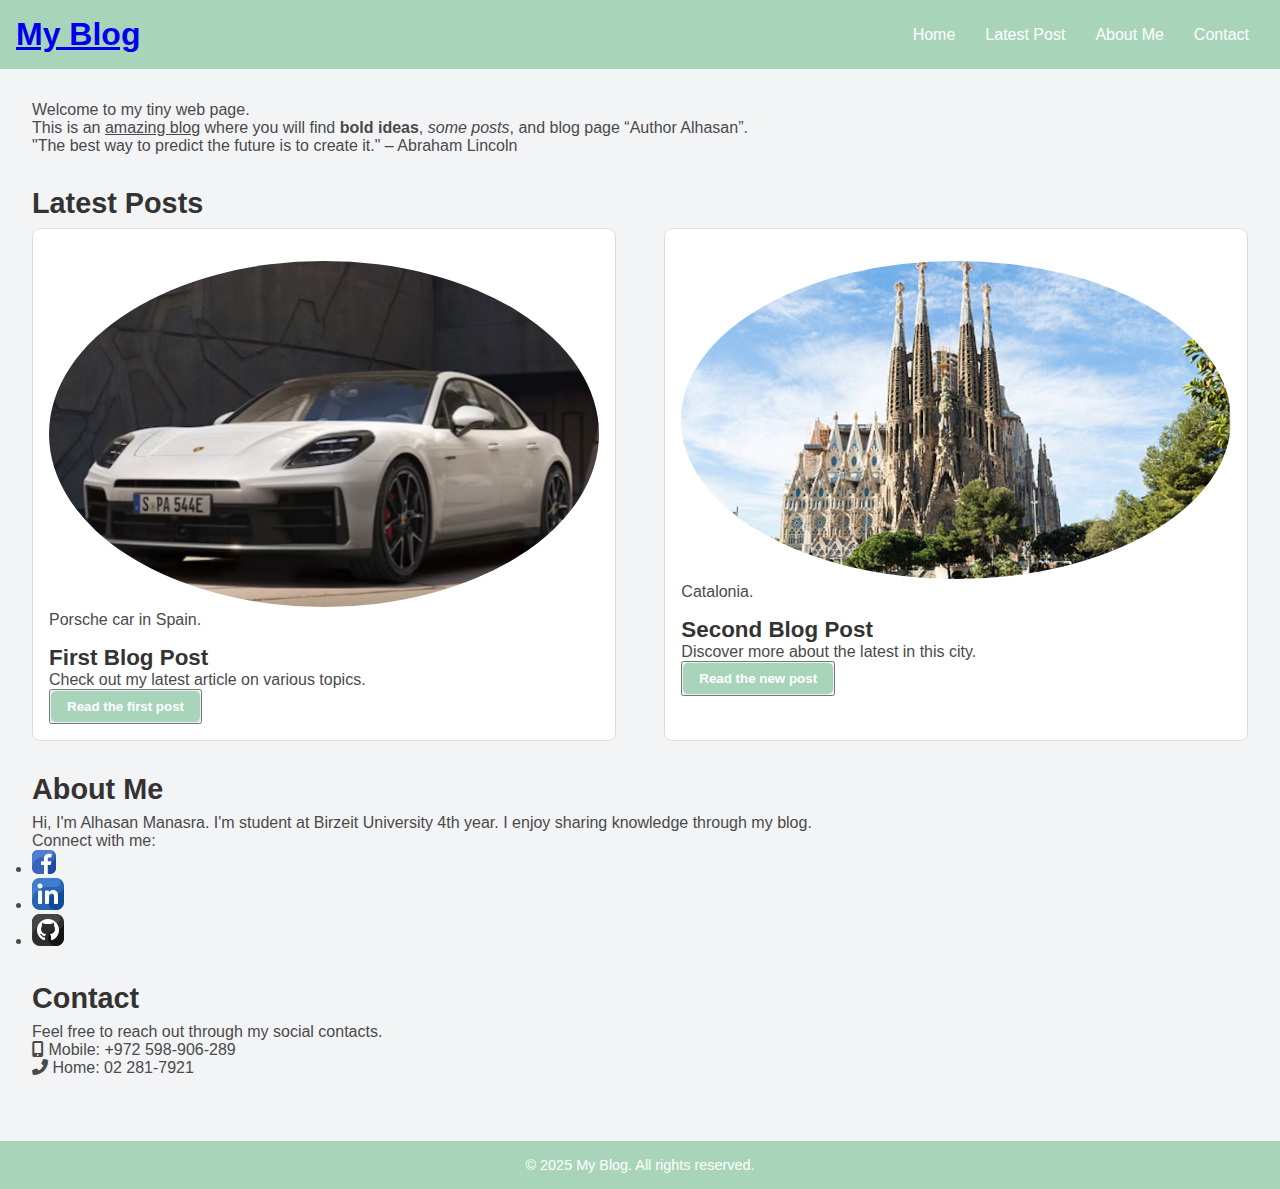
<file: index.html>
<!DOCTYPE html>
<html lang="en">
<head>
    <meta charset="UTF-8">
    <meta name="viewport" content="width=device-width, initial-scale=1.0">
    <title>Home</title>
    <link rel="stylesheet" href="style.css">

    <link rel="stylesheet" href="https://cdnjs.cloudflare.com/ajax/libs/font-awesome/6.0.0-beta3/css/all.min.css">

</head>
<body>
    <header>
        <h1 ><a href="blog_post.html" target="_self">  My Blog </a></h1>

        <nav>
            <a href="index.html">Home</a>
            <a href="latest_post.html">Latest Post</a>
            <a href="About_me.html">About Me</a>
            <a href="contact.html">Contact</a>
        </nav>
    </header>
    <main>
        <section id="welcome">
            <p>Welcome to my tiny web page.</p>
            <p>
                This is an <u>amazing blog</u> where you will find <strong>bold ideas</strong>, 
                <em>some posts</em>, and blog page <q>Author Alhasan</q>.
            </p>
            <blockquote>
                "The best way to predict the future is to create it." – Abraham Lincoln
            </blockquote>
        </section>
        
        <section id="latest-posts">
    <h2>Latest Posts</h2>
    <div class="post-container">
        <article class="post-card">
            <img src="./imges/porsche.png" alt="Sample Blog Image" class="circular-image">
            <figcaption>Porsche car in Spain.</figcaption>
            <h3>First Blog Post</h3>
            <p>Check out my latest article on various topics.</p>
            <button>
                <a href="https://www.porsche.com/spain/?referrer_url=https%3A%2F%2Fwww.google.com%2F" class="read-more" target="_blank">Read the first post</a>
            </button>
        </article>
        
        <article class="post-card">
            <img src="./imges/catalonia.png" alt="New Blog Image" class="circular-image">
            <figcaption>Catalonia.</figcaption>
            <h3>Second Blog Post</h3>
            <p>Discover more about the latest in this city.</p>
            <button>
            <a href="https://en.wikipedia.org/wiki/Catalonia" class="read-more" target="_blank">Read the new post</a>
        </button>
        </article>
    </div>
</section>

        
        <section id="about-me">
            <h2>About Me</h2>
            <p>Hi, I'm Alhasan Manasra. I'm student at Birzeit University 4th year. I enjoy sharing knowledge through my blog.</p>
            <p>Connect with me:</p>
            <ul>
                <li><a href="https://www.facebook.com/alhasan.manasra" target="_blank"><img src="imges/facebook.png"> </a></li>
                <li><a href="https://www.linkedin.com/in/alhasan-manasra-2158aa281/" target="_blank"><img src="imges/linkedin.png" alt=""></a></li>
                <li><a href="https://github.com/Alhasan10" target="_blank"><img src="imges/github.png" alt=""></a></li>
            </ul>
        </section>
        
        <section id="contact">
            <h2>Contact</h2>
            <p>Feel free to reach out through my social contacts.</p>
            <p><i class="fas fa-mobile-alt"></i> Mobile: +972 598-906-289</p>
            <p><i class="fas fa-phone-alt"></i> Home: 02 281-7921</p>
        </section>
        
    </main>
    <footer>
        <p>&copy; 2025 My Blog. All rights reserved.</p>
        
    </footer>
</body>
</html>
</file>
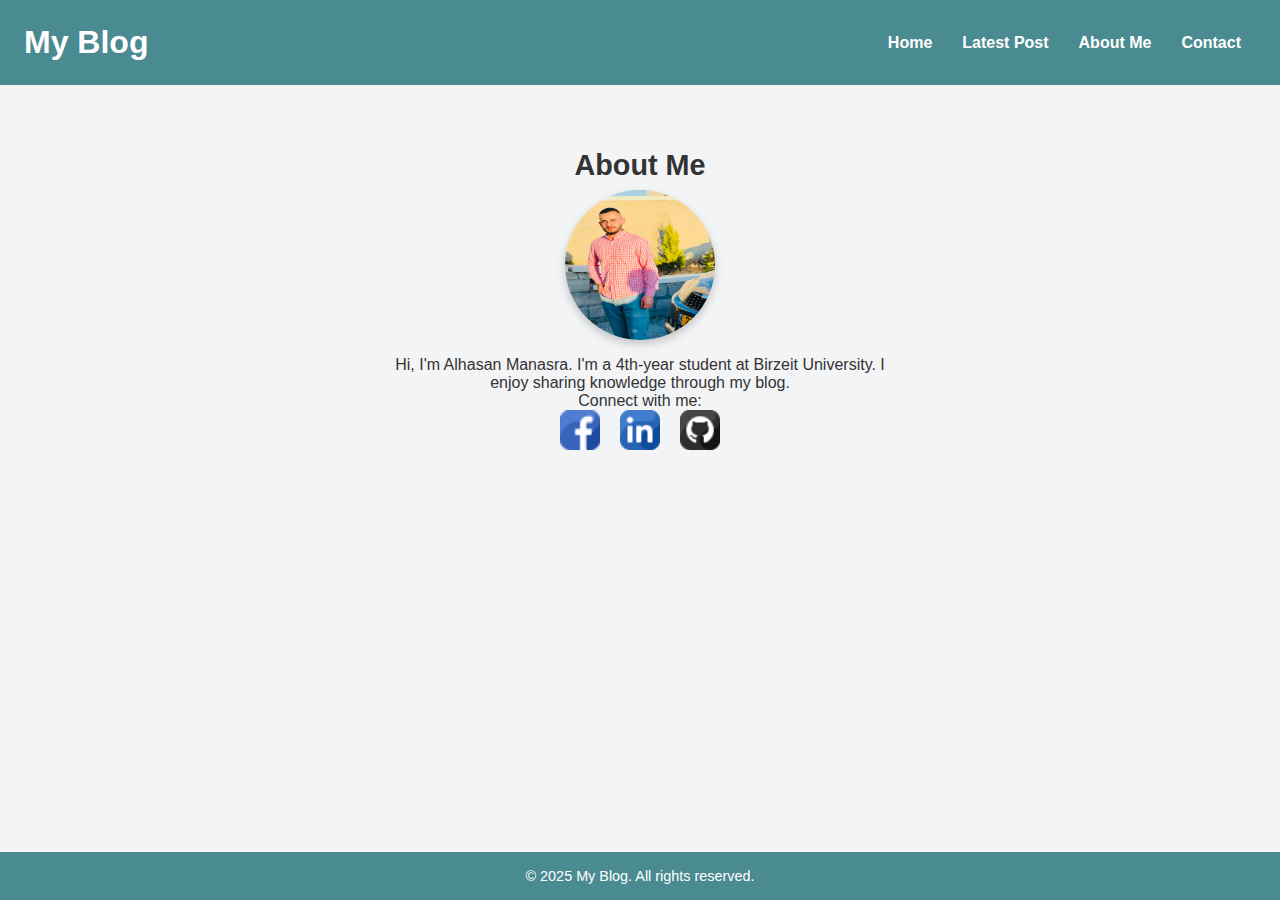
<file: About_me.html>
<!DOCTYPE html>
<html lang="en">
<head>
    <meta charset="UTF-8">
    <meta name="viewport" content="width=device-width, initial-scale=1.0">
    <title>About Me</title>
    <link rel="stylesheet" href="main.css">

</head>
<body>
    <header>
        <h1><a href="blog_post.html" target="_self">My Blog</a></h1>
        <nav>
            <a href="index.html">Home</a>
            <a href="latest_post.html">Latest Post</a>
            <a href="About_me.html">About Me</a>
            <a href="contact.html">Contact</a>
        </nav>
    </header>

    <main>
        <section id="about">
            <h2>About Me</h2>
            <div class="about-container">
                <img src="imges/me.jpg" alt="Profile Picture" class="profile-image">
                <p>Hi, I'm Alhasan Manasra. I'm a 4th-year student at Birzeit University. I enjoy sharing knowledge through my blog.</p>
                <p>Connect with me:</p>
                <div class="social-icons">
                    <a href="https://www.facebook.com/alhasan.manasra" target="_blank"><img src="imges/facebook.png"></a>
                    <a href="https://www.linkedin.com/in/alhasan-manasra-2158aa281/" target="_blank"><img src="imges/linkedin.png"></a>
                    <a href="https://github.com/Alhasan10" target="_blank"><img src="imges/github.png"></a>
                </div>
            </div>
        </section>
    </main>
    
    <footer>
        <p>&copy; 2025 My Blog. All rights reserved.</p>
    </footer>
</body>
</html>
</file>
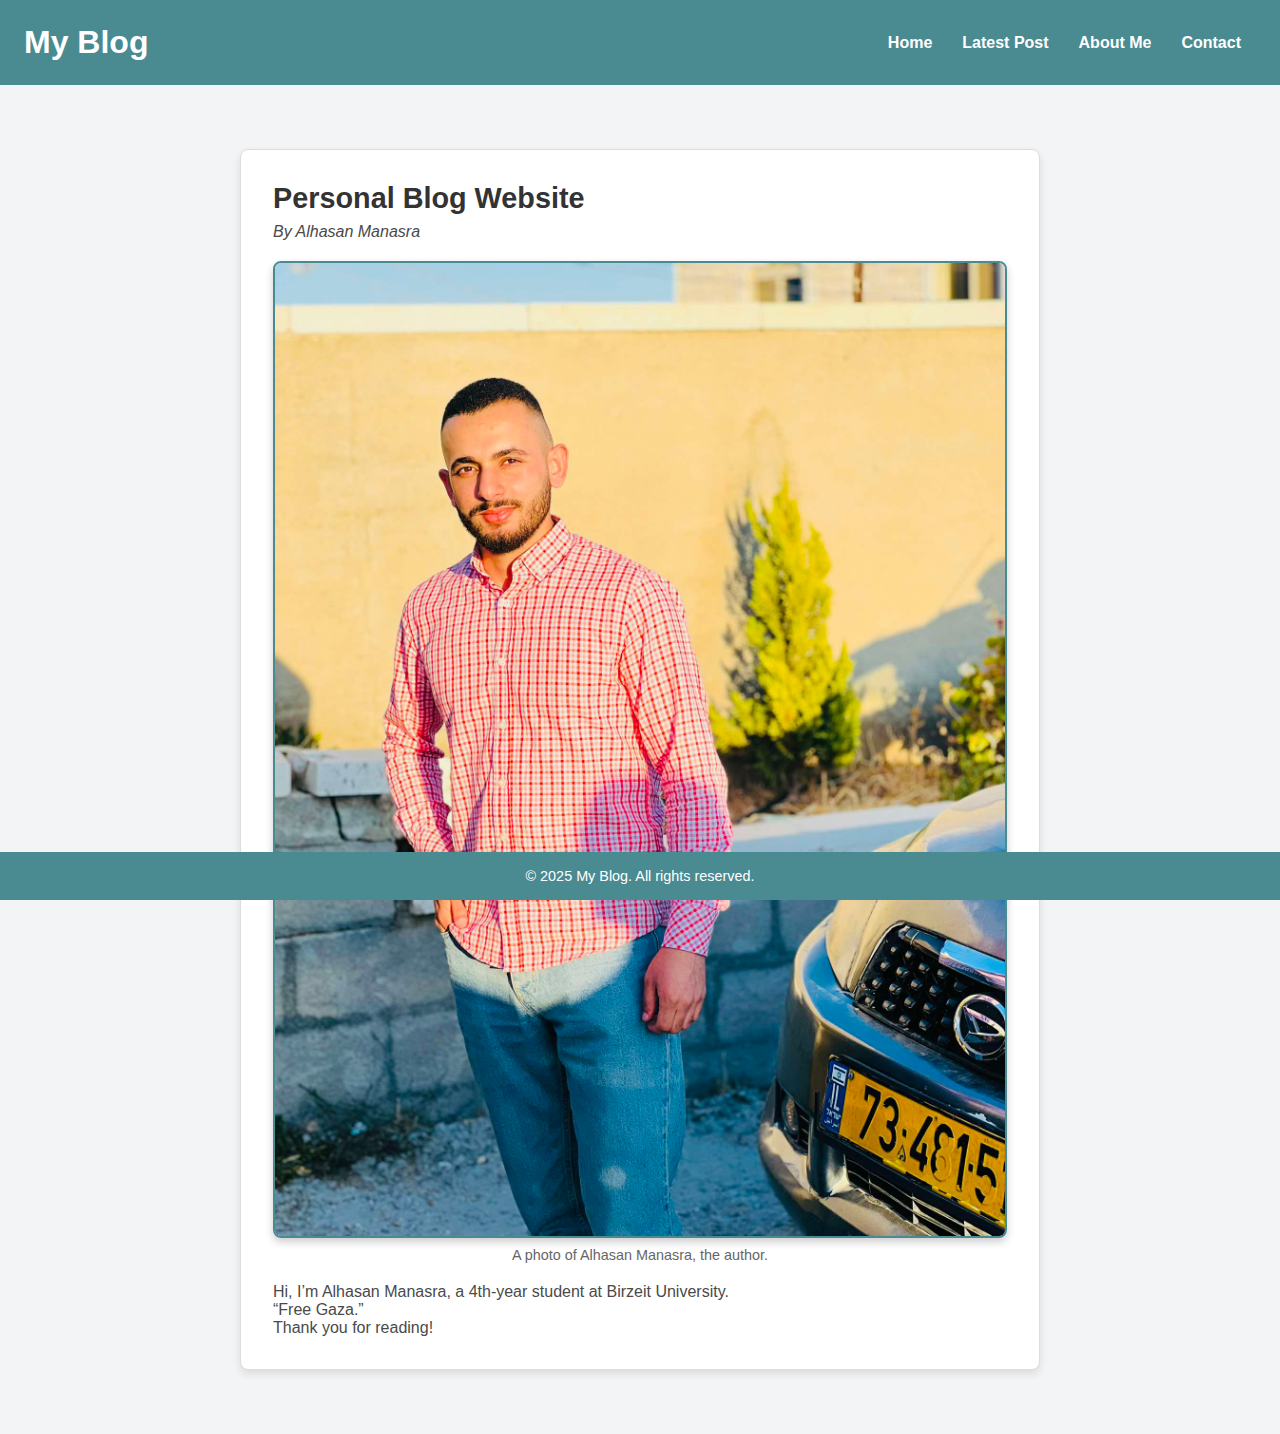
<file: blog_post.html>
<!DOCTYPE html>
<html lang="en">
<head>
    <meta charset="UTF-8">
    <meta name="viewport" content="width=device-width, initial-scale=1.0">
    <title>Blog Post</title>
    <link rel="stylesheet" href="main.css">
    

</head>
<body>
    <header>
        <h1><a href="blog_post.html">My Blog</a></h1>
        <nav>
            <a href="index.html">Home</a>
            <a href="latest_post.html">Latest Post</a>
            <a href="About_me.html">About Me</a>
            <a href="contact.html">Contact</a>
        </nav>
    </header>

    <main>
        <article>
            <h2>Personal Blog Website</h2>
            <p><em>By Alhasan Manasra</em></p>
            <figure>
                <img src="imges/me.jpg" alt="Blog Post Image" class="author-image">
                <figcaption>A photo of Alhasan Manasra, the author.</figcaption>
            </figure>
            <p>Hi, I’m Alhasan Manasra, a 4th-year student at Birzeit University.</p>
                        
            <blockquote>“Free Gaza.”</blockquote>
                    
            <p>Thank you for reading!</p>
        </article>
        
    </main>

    <footer>
        <p>&copy; 2025 My Blog. All rights reserved.</p>
    </footer>
</body>
</html>
</file>
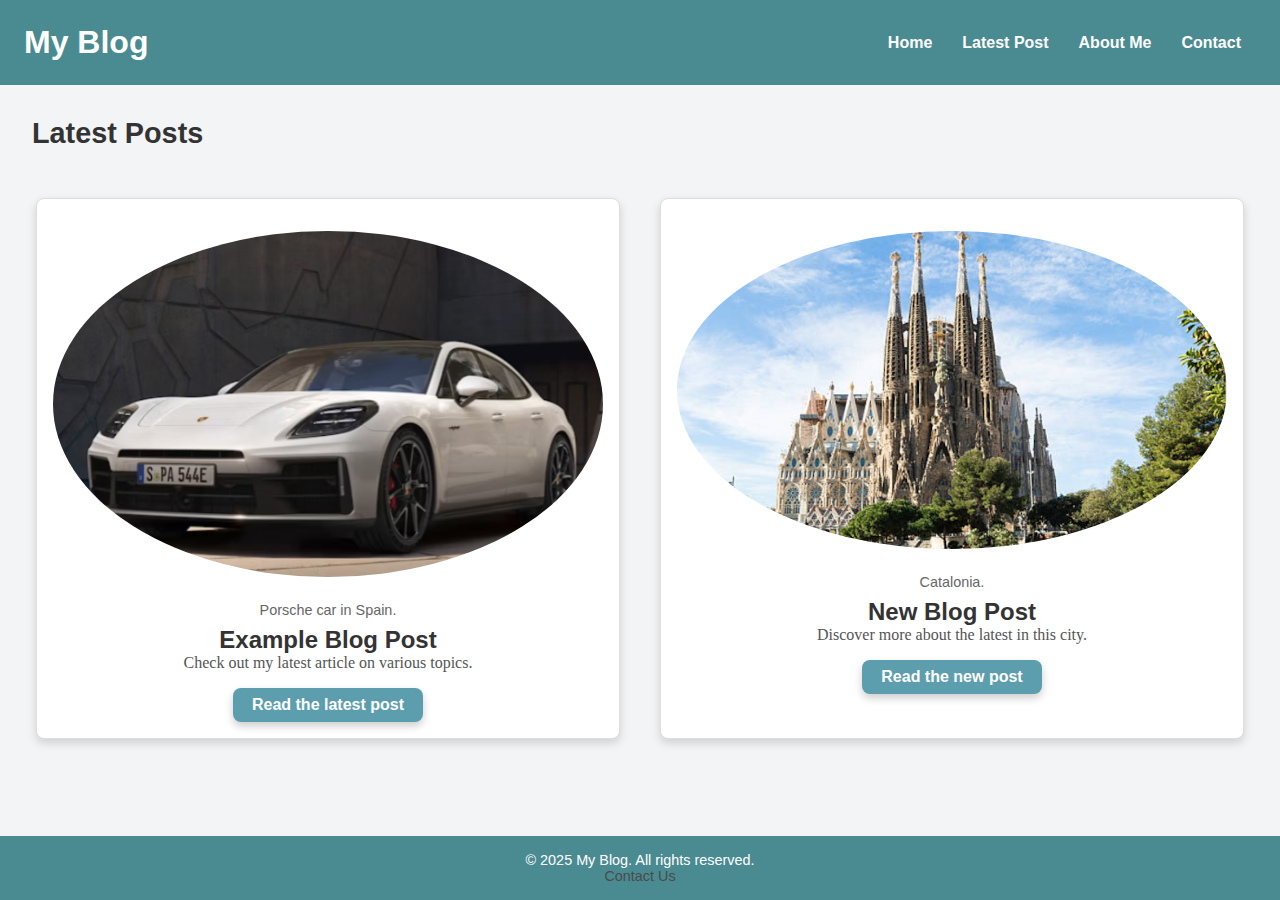
<file: latest_post.html>
<!DOCTYPE html>
<html lang="en">
<head>
    <meta charset="UTF-8">
    <meta name="viewport" content="width=device-width, initial-scale=1.0">
    <title>Latest Posts</title>
    <link rel="stylesheet" href="main.css">

</head>
<body>
    <header>
        <h1 ><a href="blog_post.html" target="_self">  My Blog </a></h1>
        <nav>
            <a href="index.html">Home</a>
            <a href="latest_post.html">Latest Post</a>
            <a href="About_me.html">About Me</a>
            <a href="contact.html">Contact</a>
        </nav>
    </header>

    <main>
        <section id="latest-posts">
            <h2>Latest Posts</h2>
            <div class="post-container">
                <article class="post-card">
                    <img src="./imges/porsche.png" alt="Sample Blog Image">
                    <figcaption>Porsche car in Spain.</figcaption>
                    <h3>Example Blog Post</h3>
                    <p>Check out my latest article on various topics.</p>
                    <a href="https://www.porsche.com/spain/?referrer_url=https%3A%2F%2Fwww.google.com%2F" class="read-more" target="_blank">Read the latest post</a>
                </article>
                
                <article class="post-card">
                    <img src="./imges/catalonia.png" alt="New Blog Image">
                    <figcaption>Catalonia.</figcaption>
                    <h3>New Blog Post</h3>
                    <p>Discover more about the latest in this city.</p>
                    <a href="https://en.wikipedia.org/wiki/Catalonia" class="read-more" target="_blank">Read the new post</a>
                </article>
            </div>
        </section>
    </main>
    
    <footer>
        <p>&copy; 2025 My Blog. All rights reserved.</p>
        <a href="contact.html">Contact Us</a>
    </footer>
    
</body>
</html>
</file>
<file: main.css>
@import url('all-styles.css');
@import url('style.css');
@import url('blog.css');
@import url('style2.css');
@import url('style3.css');

/* Default Post Container Styling */
.post-container {
    display: flex;
    flex-wrap: wrap;
    gap: 2rem;
    justify-content: center;
}

/* Default Post Card Styling */
.post-card {
    flex: 1;
    max-width: 48%; /* Ensures two cards per row on larger screens */
    padding: 1rem;
    border: 1px solid #ddd;
    border-radius: 8px;
    background-color: #ffffff;
}

/* ✅ Fixing Mobile View */
@media (max-width: 768px) {
    .post-container {
        display: flex;
        flex-direction: column;
        align-items: center;
        width: 100%; /* Ensures full-width usage */
    }

    .post-card {
        width: 90%; /* Expands post cards to nearly full screen */
        max-width: 100%; /* Prevents unnecessary shrinking */
        margin-bottom: 20px; /* Adds spacing */
    }
}
</file>
<file: style.css>
/* General Reset */
* {
    margin: 0;
    padding: 0;
    box-sizing: border-box;
}

/* Body Styling */
body {
    font-family: Arial, sans-serif;
    color: #4a4a4a;
    background-color: #f3f4f6; /* light background color for contrast */
}

/* Header Styling */
header {
    background-color: #a8d5ba; /* Soft green */
    color: white;
    padding: 1rem;
    display: flex;
    justify-content: space-between;
    align-items: center;
}

header h1 {
    font-size: 2rem;
    font-family: 'Gill Sans', 'Gill Sans MT', Calibri, 'Trebuchet MS', sans-serif;
    color: #ffffff;
    margin: 0; /* Remove margin to align with nav */
    text-decoration: none;
}

nav {
    display: flex;
}

nav a {
    color: #ffffff; /* White links in header */
    text-decoration: none;
    margin: 0 15px;
    font-size: 1rem;
}

nav a:hover {
    text-decoration: underline;
}

/* Main Content Styling */
main {
    padding: 2rem;
}

section {
    margin-bottom: 2rem;
}

h2 {
    font-size: 1.8rem;
    color: #333333;
    margin-bottom: 0.5rem;
}

h3 {
    font-size: 1.4rem;
    color: #333333;
    margin-top: 1rem;
}

#latest-posts img {
    max-width: 100%;
    height: auto;
    margin-top: 1rem;
}

#latest-posts .post-card {
    padding: 1rem;
    border: 1px solid #ddd;
    border-radius: 8px;
    background-color: #ffffff;
}

/* Post Container Styling */
.post-container {
    display: flex;
    gap: 2rem;
    justify-content: space-between; /* Spreads posts across the available space */
}

/* Post Card Styling */
.post-card {
    flex: 1; /* Allows each post to take equal space */
    padding: 1rem;
    border: 1px solid #ddd;
    border-radius: 8px;
    background-color: #ffffff;
    max-width: 48%; /* Adjusts width to fit two posts in a row */
}

/* Circular Image Styling */
.post-card img {
    width: 100%;
    height: auto;
    border-radius: 50%; /* Makes image circular */
    object-fit: cover;
}

.circular-image {
    width: 100%; /* Adjust size as needed */
    border-radius: 50%; /* Makes the image circular */
    object-fit: cover;
}



/* Footer Styling */
footer {
    background-color: #a8d5ba; /* Soft pink */
    color: white;
    padding: 1rem;
    text-align: center;
    font-size: 0.9rem;
}

footer a {
    color: #4a4a4a; /* Darker color for contrast */
    text-decoration: none;
    margin: 0 10px;
}

footer a:hover {
    text-decoration: underline;
}

/* Utility Classes */
.text-center {
    text-align: center;
}

.read-more {
    display: inline-block;
    padding: 0.5rem 1rem;
    background-color: #a8d5ba; /* Soft green */
    color: #fff;
    border-radius: 5px;
    text-decoration: none;
    font-weight: bold;
    text-align: center;
}

.read-more:hover {
    background-color: #89c4a5; /* Darker shade for hover effect */
}
</file>
